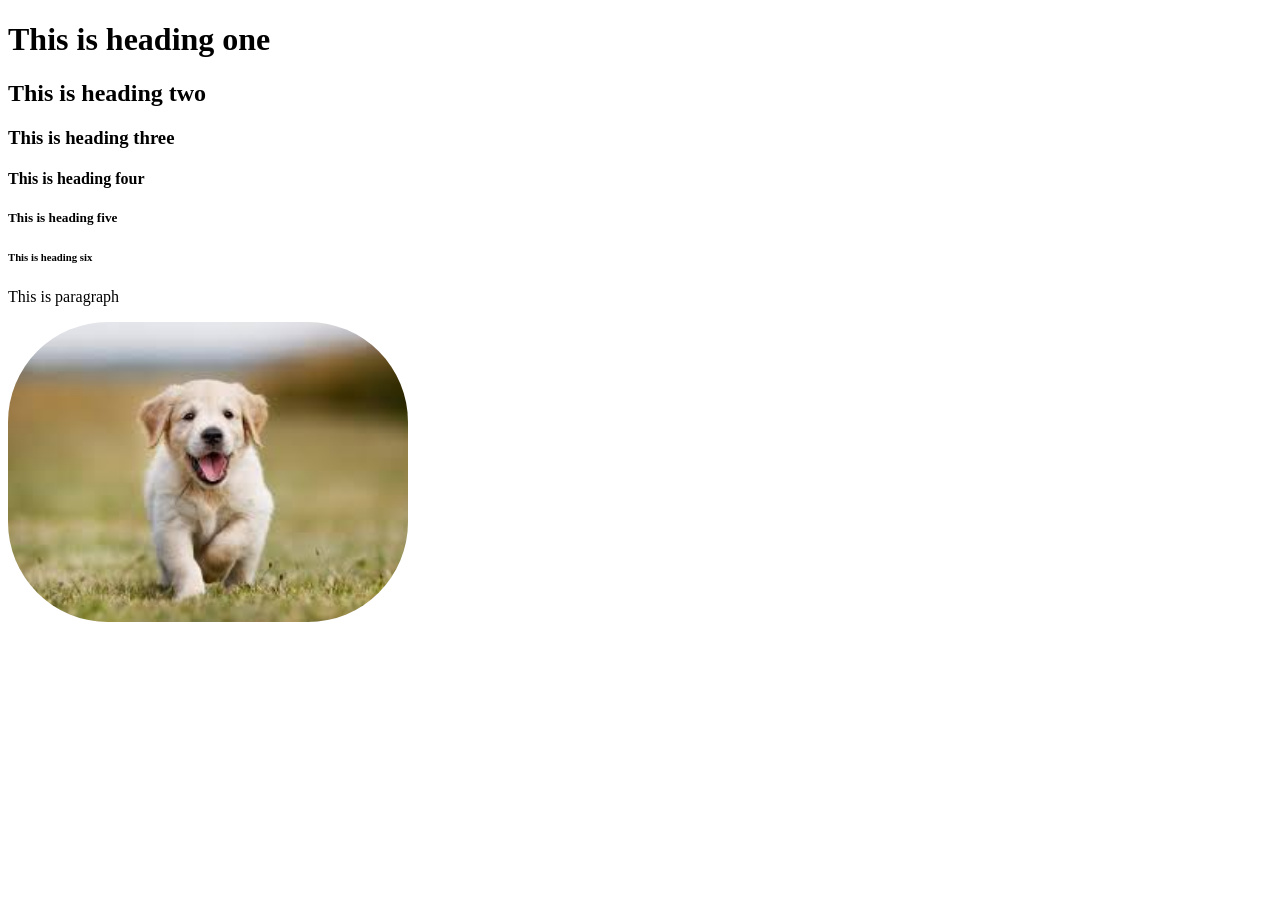
<file: Demo Code/demo1.html>
<!DOCTYPE html>
<html lang="en">

<head>
    <meta charset="UTF-8">
    <meta name="viewport" content="width=device-width, initial-scale=1.0">
    <title>Title</title>
    <style>
        img {
            width: 400px;
            border-radius: 100px;
        }
    </style>
</head>

<body>

    <!-- Headings  -->
    <h1>This is heading one</h1>
    <h2>This is heading two</h2>
    <h3>This is heading three</h3>
    <h4>This is heading four</h4>
    <h5>This is heading five</h5>
    <h6>This is heading six</h6>

    <!-- Paragraph -->
    <p>This is paragraph</p>

    <!-- image -->
    <img src="./puppy.jpg" alt="puppy">

    
</body>

</html>
</file>
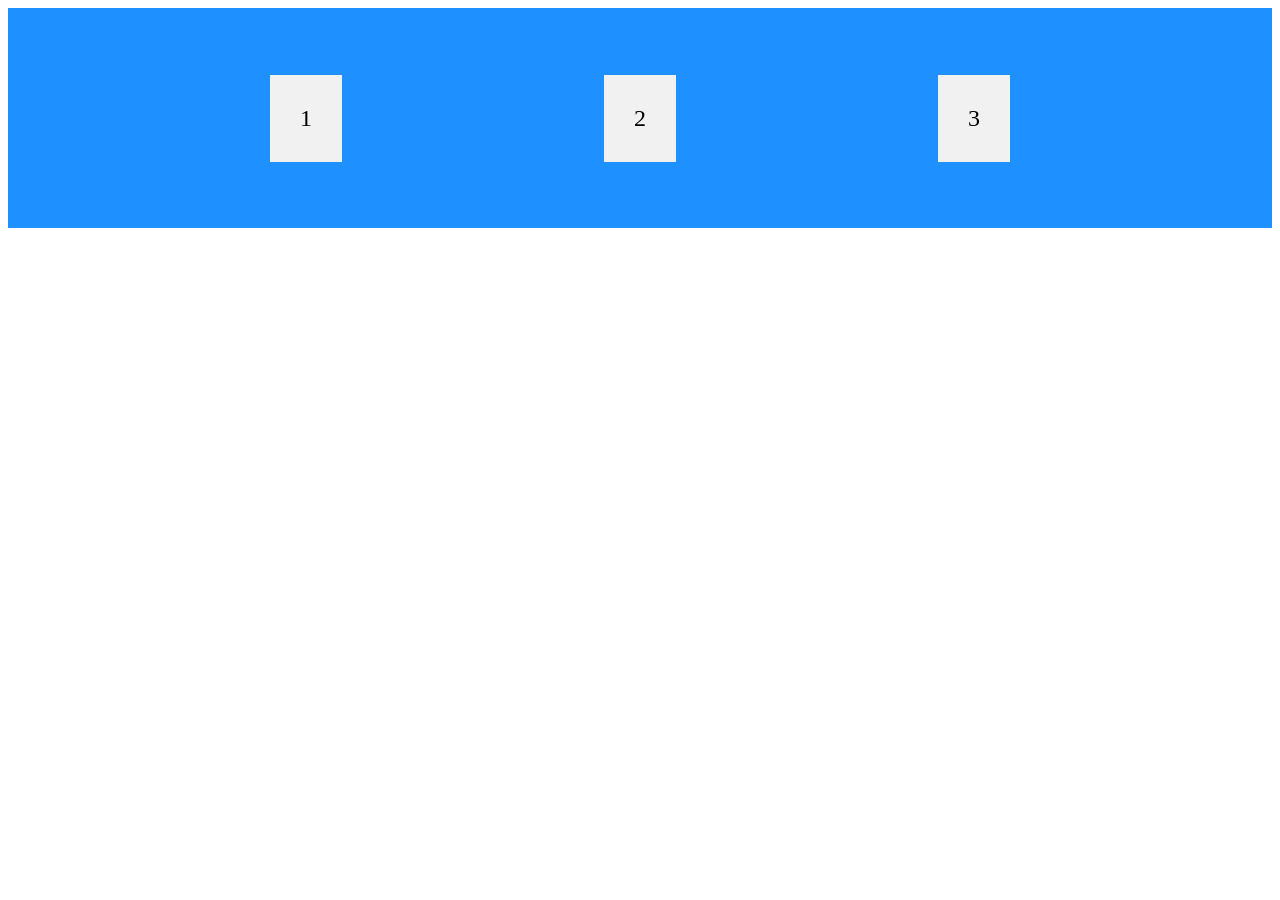
<file: Demo Code/demo2.html>
<!DOCTYPE html>
<html lang="en">

<head>
    <meta charset="UTF-8">
    <meta name="viewport" content="width=device-width, initial-scale=1.0">
    <title>Demo 2</title>
    <!-- css style -->
    <style>
        /* container */
        .container {
            display: flex;
            background-color: #1e90ff;
            padding: 10px;
            /* blue background */
            gap: 10px;
            justify-content: center;
            justify-content: flex-end;
            justify-content: space-around;
            justify-content: space-between;
            justify-content: space-evenly;

            height: 200px;
            align-items: flex-end;
            align-items: flex-start;
            align-items: stretch;
            align-items: center;
        }

        /* column */
        .col {
            background-color: #f1f1f1;

            padding: 30px;
            font-size: 24px;
            text-align: center;
        }
    </style>
</head>

<body>

    <!-- html -->
    <header>
        <div class="container">
            <div class="col">1</div>
            <div class="col">2</div>
            <div class="col">3</div>
        </div>
    </header>
</body>

</html>
</file>
